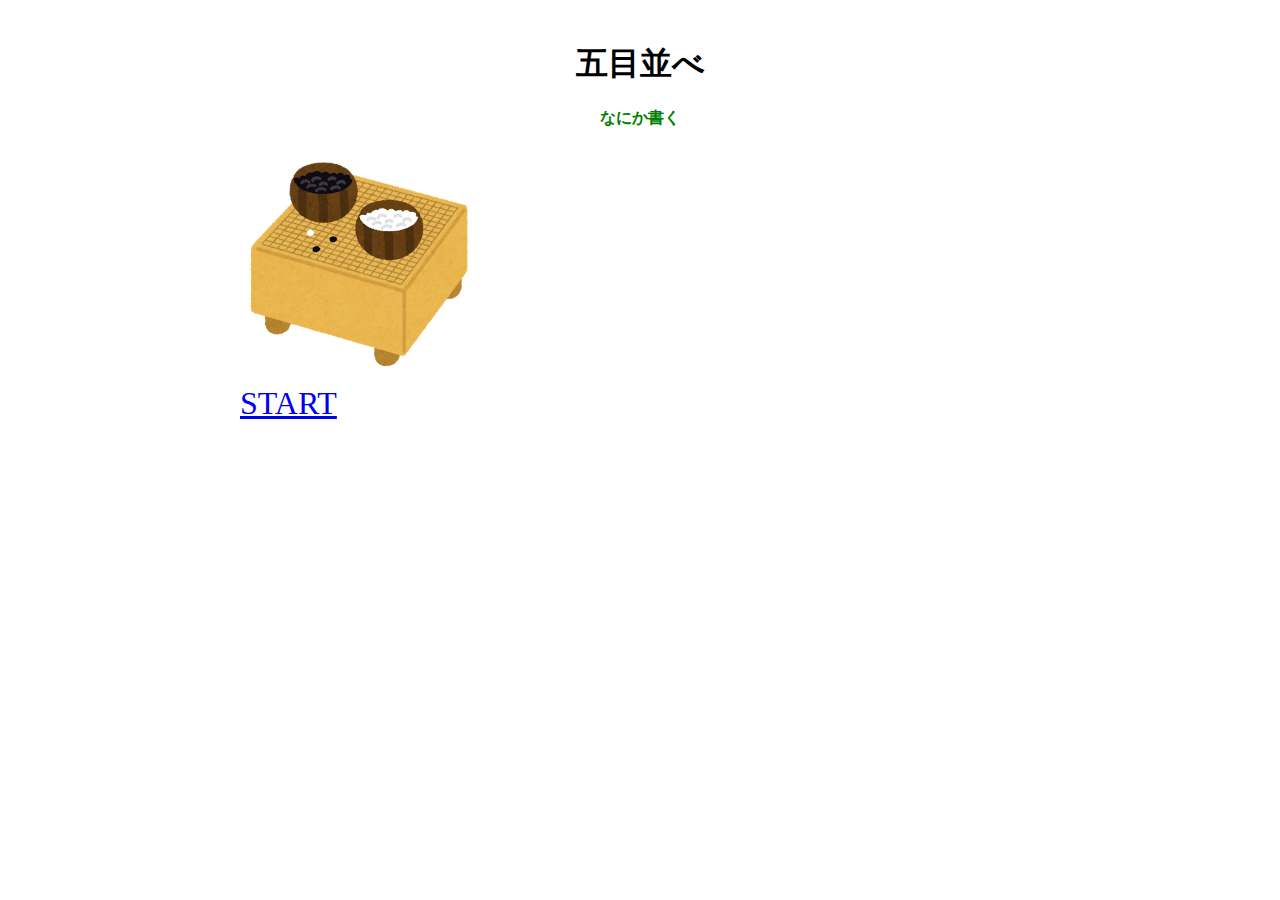
<file: index.html>
<!DOCTYPE html>
<html>
    <head>
　　　　<title>タイトル</title>
<link rel="stylesheet" href="start.css">
    </head>
    <body>
        <h1>五目並べ</h1>
        

        <p>なにか書く</p>

<div id="horizontalBox">


        
       <img src="game_igo_ban.png" alt="エラー">

       <a href="index.html">
           START
        
       </div>   
    
       </a>
    </body>
</html>
</file>
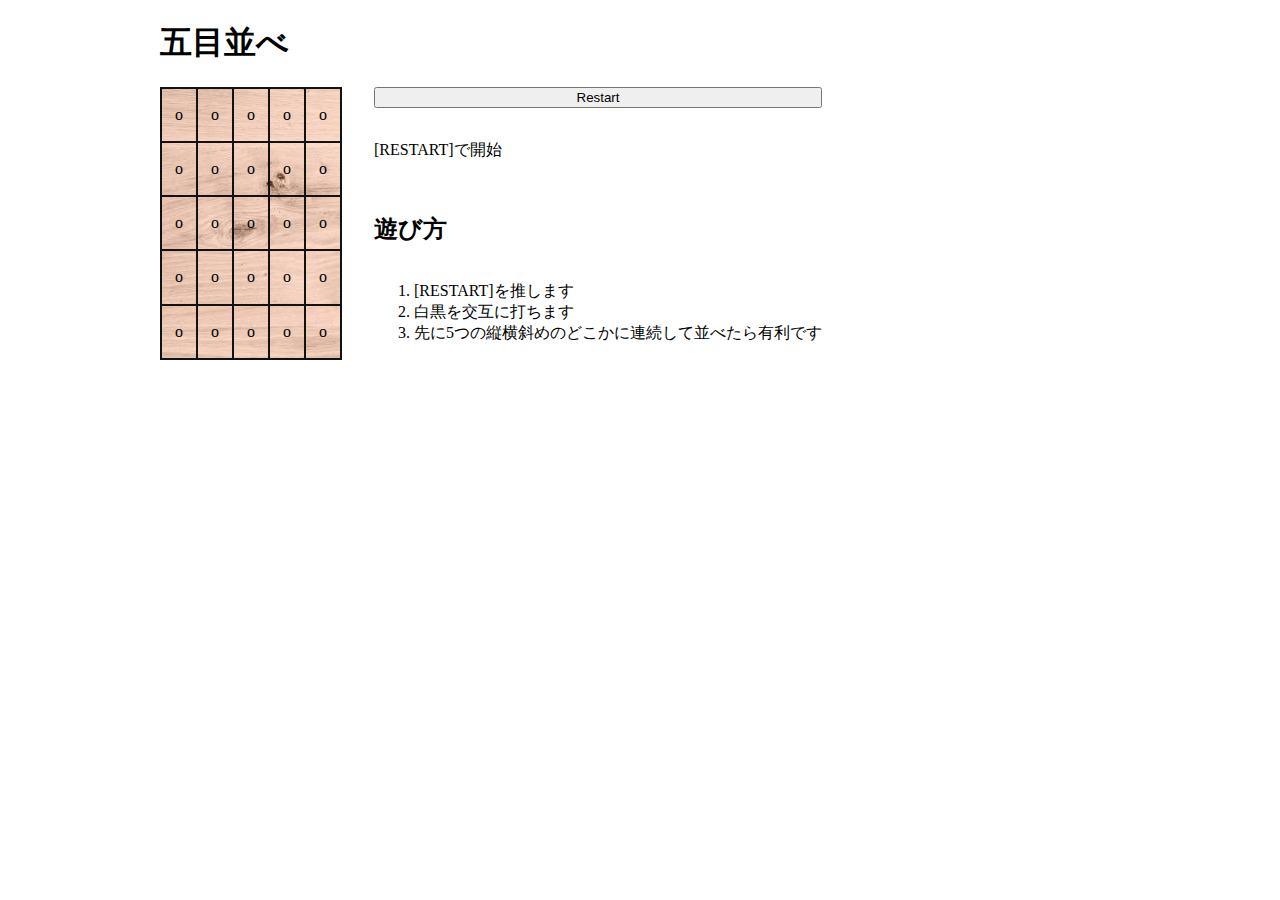
<file: game.html>
<!DOCTYPE html>
<html lang="en">

<head>
    <title></title>
    <link href="./style.css" rel="stylesheet" type="text/css">
    <script src="./index.js"></script>
</head>
<body>
    <h1>五目並べ</h1>
    <div class="horizontal-div">
    <table id="gameTable">
        <tr>
            <td>o</td>
            <td>o</td>
            <td>o</td>
            <td>o</td>
            <td>o</td>
        </tr>
        <tr>
            <td>o</td>
            <td>o</td>
            <td>o</td>
            <td>o</td>
            <td>o</td>
        </tr>
        <tr>
            <td>o</td>
            <td>o</td>
            <td>o</td>
            <td>o</td>
            <td>o</td>
        </tr>
        <tr>
            <td>o</td>
            <td>o</td>
            <td>o</td>
            <td>o</td>
            <td>o</td>
        </tr>
        <tr>
            <td>o</td>
            <td>o</td>
            <td>o</td>
            <td>o</td>
            <td>o</td>
        </tr>
        </table>

        <div class="sideMenu">
            <button onclick="resetTable()">
                Restart
            </button>
            <p id="playerView"></p>
                [RESTART]で開始
            </p>
            <h2>
                遊び方
            </h2>
            <ol>
                <li>[RESTART]を推します</li>
                <li>白黒を交互に打ちます</li>
                <li>先に5つの縦横斜めのどこかに連続して並べたら有利です</li>
            </ol>
        </div>
    </table>
    </div>
</body>
</html>
</file>
<file: start.css>
body {
    /* margin: 縦の余白　横の余白*
    /* auto: 自動余白を決定*/ 
    margin: 0 auto; 
    width: 800px; 
    align-content: center;
}

h1 {
    text-align: center;
}

p {
    text-align: center;
    font-weight: bold;
    color: green; 
}

#horizontalBox {
    display: flex; 
    flex-direction: column;

    justify-content: center;

}

img {
    width: 240px;
    height: 240px; 
}

a {
    font-size: 24pt;
}
</file>
<file: style.css>
{
    margin: 0; 
}

body {
    margin: 0 auto;
    max-width: 960px;
}

#gameTable {
    background-image: url("./wood.jpg"); 
}

.horizontal-div {
    display: flex;
    flex-direction: row;
}

table {
    /*枠線*/
    border: 2px #121212 solid; 
    border-collapse: collapse;
}

td {
    border: 2px #121212 solid;
    width: 32px;
    height: 32px;
    text-align: center;
    
}


.sideMenu {
    display: flex;
    flex-direction: column;
    margin-left: 32px;

}
</file>
